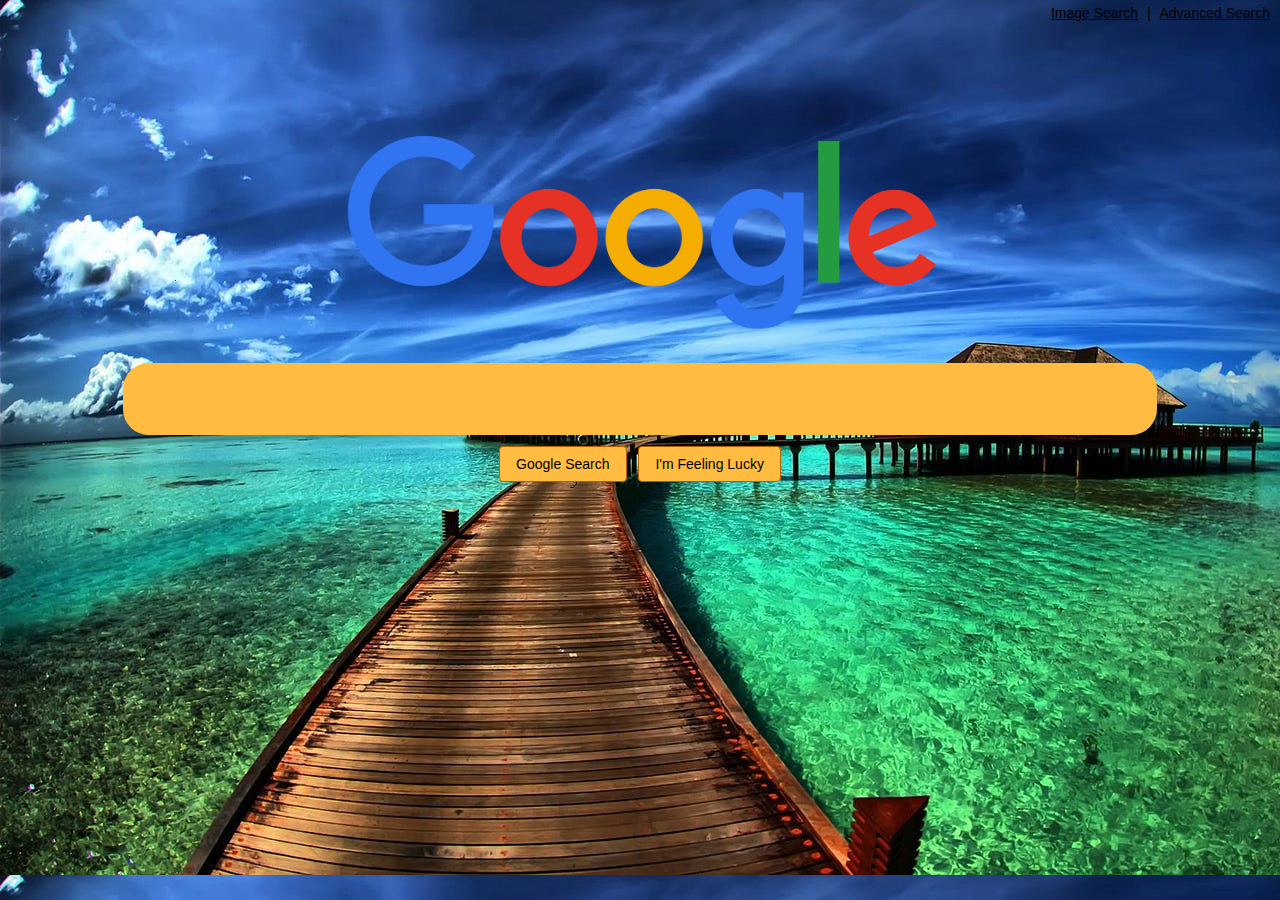
<file: search/index.html>
<!DOCTYPE html>
<html lang="en">
    <head>
        <title>Search</title>
        <link rel="stylesheet" href="style.css">
        <link rel="stylesheet" href="https://stackpath.bootstrapcdn.com/bootstrap/4.5.0/css/bootstrap.min.css" integrity="sha384-9aIt2nRpC12Uk9gS9baDl411NQApFmC26EwAOH8WgZl5MYYxFfc+NcPb1dKGj7Sk" crossorigin="anonymous">
    </head>
    <!-- I just want to try and make a change -->
    <body>
        <div class="link-box">
            <a href="image.html" class="small-link">Image Search</a>
            |
            <a href="advanced.html" class="small-link">Advanced Search</a>
        </div>
        <div class="space"></div>
        <div class="center-div" class="google-logo-plus">
            <img class="google-logo" src="images/google_logo.png" alt="Google Logo">
        </div>
        <div id="form">
            <form action="https://google.com/search">
                <div>
                    <input class="search-bar" type="text" name="q">
                </div>
                
                <div class="search-row">
                    <input class="s-btn" type="submit" value="Google Search">
                    <input class="s-btn" name="btnI" type="submit" value="I'm Feeling Lucky">
                </div>
            </form>
        </div>
    </body>
</html>
</file>
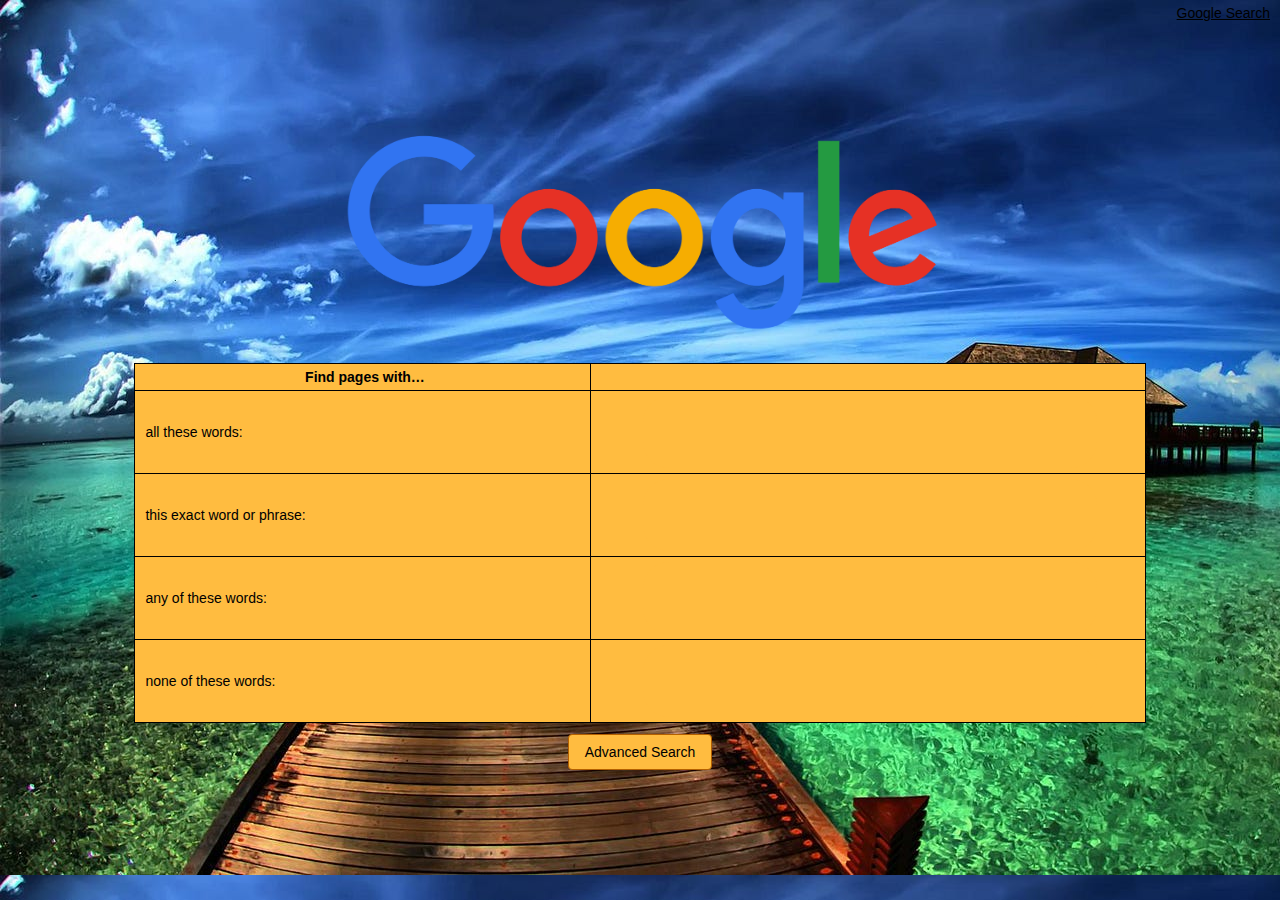
<file: search/advanced.html>
<!DOCTYPE html>
<html lang="en">
    <head>
        <title>Advanced</title>
        <link rel="stylesheet" href="style.css">
        <link rel="stylesheet" href="https://stackpath.bootstrapcdn.com/bootstrap/4.5.0/css/bootstrap.min.css" integrity="sha384-9aIt2nRpC12Uk9gS9baDl411NQApFmC26EwAOH8WgZl5MYYxFfc+NcPb1dKGj7Sk" crossorigin="anonymous">
    </head>
    <body>
        <div class="link-box">
            <a href="index.html" class="small-link">Google Search</a>
        </div>
        <div class="space"></div>
        <div class="center-div" class="google-logo-plus">
            <img class="google-logo" src="images/google_logo.png" alt="Google Logo">
        </div>
        <form action="https://google.com/search">
            <div class="center-div">
                <table>
                    <thead>
                        <th>Find pages with…</th>
                        <th></th>
                    </thead>
                    <tbody>
                        <tr>
                            <td>all these words:</td>
                            <td><input class="search-bar" type="text" name="as_q"></td>
                        </tr>
                        <tr>
                            <td>this exact word or phrase:</td>
                            <td><input class="search-bar" type="text" name="as_epq"></td>
                        </tr>
                        <tr>
                            <td>any of these words:</td>
                            <td><input class="search-bar" type="text" name="as_oq"></td>
                        </tr>
                        <tr>
                            <td>none of these words:</td>
                            <td><input class="search-bar" type="text" name="as_eq"></td>
                        </tr>
                    </tbody>
                </table>
            </div> 
            <div class="search-row">
                <input class="s-btn" type="submit" value="Advanced Search">
            </div> 
        </form>
    </body>
</html>
</file>
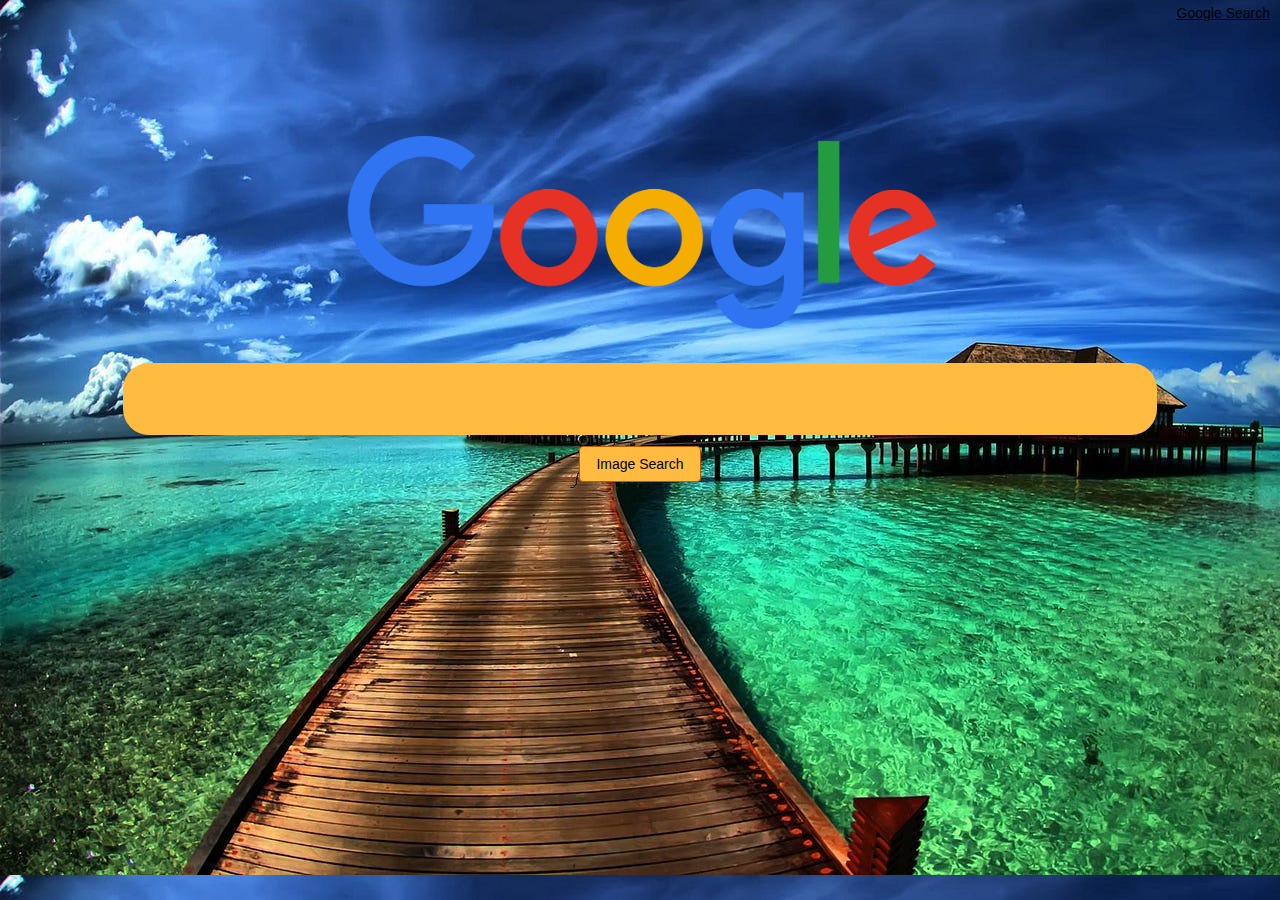
<file: search/image.html>
<!DOCTYPE html>
<html lang="en">
    <head>
        <title>Images</title>
        <link rel="stylesheet" href="style.css">
        <link rel="stylesheet" href="https://stackpath.bootstrapcdn.com/bootstrap/4.5.0/css/bootstrap.min.css" integrity="sha384-9aIt2nRpC12Uk9gS9baDl411NQApFmC26EwAOH8WgZl5MYYxFfc+NcPb1dKGj7Sk" crossorigin="anonymous">
    </head>
    <body>
        <div class="link-box">
            <a href="index.html" class="small-link">Google Search</a>
        </div>
        <div class="space"></div>
        <div class="center-div" class="google-logo-plus">
            <img class="google-logo" src="images/google_logo.png" alt="Google Logo">
        </div>
        <div id="form">
            <form action="https://google.com/search">
                <div>
                    <input class="search-bar" type="text" name="q">
                    <input class="search-bar" type="hidden" name="udm" value="2">
                </div>
                <div class="search-row">
                    <input class="s-btn" type="submit" value="Image Search">
                </div>
            </form>
        </div>
    </body>
</html>
</file>
<file: search/style.css>
body {
    background-image: url("images/bg-image.jpg");
    font-size: 14px;
    font-family: Arial, sans-serif;
    color: var(--YLNNHc);
}

div {
    display: block;
    unicode-bidi: isolate;
}

table {
    border: 1px solid black;
    border-collapse: collapse;
    width: 80%;
    height: auto;
    background-color: #ffbc40;
}

td, th {
    border: 1px solid black;
    padding: 5px 5px 5px 10px;
}

.center-div {
    display: flex;
    justify-content: center;
}
   
.space {
    margin: 100px;
}

.link-box {
    position: absolute;
    right: 0px;
    top: 0px;
    height: auto;
    padding: 5px;
    /*background-color: #ffbc40;*/
}

/* unvisited link */
a:link {
    color: rgb(0, 0, 0);
  }
  
  /* visited link */
  a:visited {
    color: rgb(0, 0, 0);
  }
  
  /* mouse over link */
  a:hover {
    color: #ffbc40;
  }
  
  /* selected link */
  a:active {
    color: rgb(0, 0, 0);
  }

.small-link {
    padding: 5px;
}

.search-bar {
    display: flex;
    position: relative;
    min-height: 50px;
    background: #ffbc40;
    border: 1px solid transparent;
    box-shadow: none;
    border-radius: 26px;
    margin: 0 auto;
    width: 80%;
    padding: 10px;
}

.google-logo {
    max-height: 100%;
    max-width: 50%;
    object-fit: contain;
    object-position: center bottom;
    width: auto;
}

/*
.search-bar {
    flex: 1;
    display: flex;
    width: 80%;
    padding: 0 8px 0 0;
}
*/
.search-row {
    display: block;
    text-align: -webkit-center;
    unicode-bidi: isolate;
}

.s-btn {
    background-color: #ffbc40;
    border: 1px solid #b46000;
    border-radius: 4px;
    color: #000000;
    font-family: Arial, sans-serif;
    font-size: 14px;
    margin: 11px 4px;
    padding: 0 16px;
    line-height: 27px;
    height: 36px;
    min-width: 54px;
    text-align: center;
    cursor: pointer;
    user-select: none;
}
</file>
